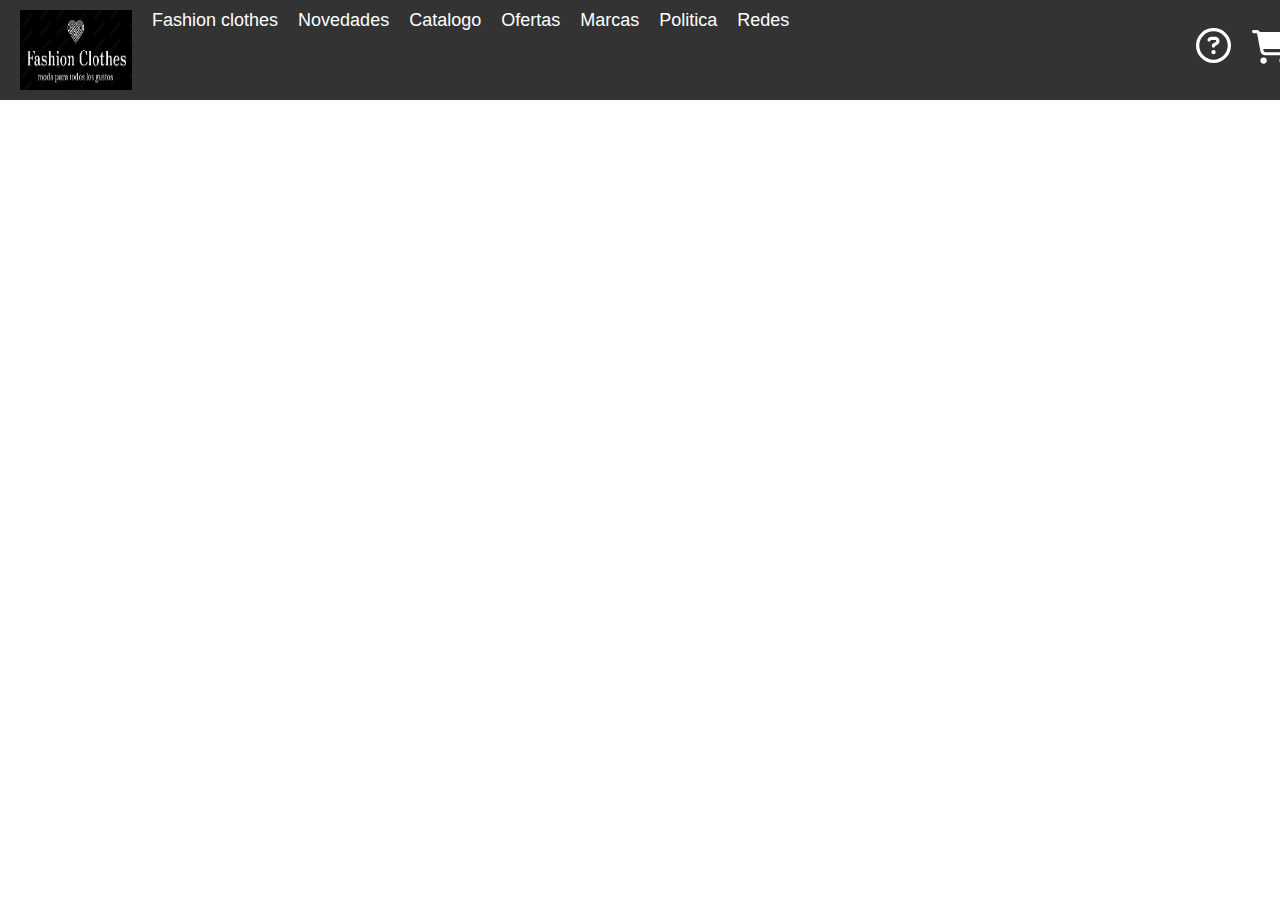
<file: fashionclothes/index.html>
<!DOCTYPE html>
<html lang="en">
<head>
  <meta charset="UTF-8">
  <link rel="stylesheet" href="css/index.css">
  <meta name="viewport" content="width=device-width, initial-scale=1.0">
  <title>Fashion clothes</title>
</head>
<body>

  <header>
    <nav>
      <ul class="links">
          <img src="img/logo.png" class="logo">
          <li><a href="index.html" class="tlogo">Fashion clothes</a></li>
          <li><a href="#Novedades">Novedades</a></li>
          <li><a href="#Catalogo">Catalogo</a></li>
          <li><a href="#Ofertas">Ofertas</a></li>
          <li><a href="#Marcas">Marcas</a></li>
          <li><a href="#Politica">Politica</a></li>
          <li><a href="#Redes">Redes</a></li>
      </ul>


<div class="iconos">

  <div class="cajacompras">
    <svg xmlns="http://www.w3.org/2000/svg" viewBox="0 0 576 512"><!--!Font Awesome Free 6.5.2 by @fontawesome - https://fontawesome.com License - https://fontawesome.com/license/free Copyright 2024 Fonticons, Inc.--><path fill="#ffffff" d="M0 24C0 10.7 10.7 0 24 0H69.5c22 0 41.5 12.8 50.6 32h411c26.3 0 45.5 25 38.6 50.4l-41 152.3c-8.5 31.4-37 53.3-69.5 53.3H170.7l5.4 28.5c2.2 11.3 12.1 19.5 23.6 19.5H488c13.3 0 24 10.7 24 24s-10.7 24-24 24H199.7c-34.6 0-64.3-24.6-70.7-58.5L77.4 54.5c-.7-3.8-4-6.5-7.9-6.5H24C10.7 48 0 37.3 0 24zM128 464a48 48 0 1 1 96 0 48 48 0 1 1 -96 0zm336-48a48 48 0 1 1 0 96 48 48 0 1 1 0-96z"/></svg>
  </div>

  <div class="cajainfo">
    <svg xmlns="http://www.w3.org/2000/svg" viewBox="0 0 512 512"><!--!Font Awesome Free 6.5.2 by @fontawesome - https://fontawesome.com License - https://fontawesome.com/license/free Copyright 2024 Fonticons, Inc.--><path fill="#ffffff" d="M464 256A208 208 0 1 0 48 256a208 208 0 1 0 416 0zM0 256a256 256 0 1 1 512 0A256 256 0 1 1 0 256zm169.8-90.7c7.9-22.3 29.1-37.3 52.8-37.3h58.3c34.9 0 63.1 28.3 63.1 63.1c0 22.6-12.1 43.5-31.7 54.8L280 264.4c-.2 13-10.9 23.6-24 23.6c-13.3 0-24-10.7-24-24V250.5c0-8.6 4.6-16.5 12.1-20.8l44.3-25.4c4.7-2.7 7.6-7.7 7.6-13.1c0-8.4-6.8-15.1-15.1-15.1H222.6c-3.4 0-6.4 2.1-7.5 5.3l-.4 1.2c-4.4 12.5-18.2 19-30.6 14.6s-19-18.2-14.6-30.6l.4-1.2zM224 352a32 32 0 1 1 64 0 32 32 0 1 1 -64 0z"/></svg>
  </div>

  <div class="cajausuario">
    <svg xmlns="http://www.w3.org/2000/svg" viewBox="0 0 448 512" class="user"><!--!Font Awesome Free 6.5.2 by @fontawesome - https://fontawesome.com License - https://fontawesome.com/license/free Copyright 2024 Fonticons, Inc.--><path fill="#ffffff" d="M304 128a80 80 0 1 0 -160 0 80 80 0 1 0 160 0zM96 128a128 128 0 1 1 256 0A128 128 0 1 1 96 128zM49.3 464H398.7c-8.9-63.3-63.3-112-129-112H178.3c-65.7 0-120.1 48.7-129 112zM0 482.3C0 383.8 79.8 304 178.3 304h91.4C368.2 304 448 383.8 448 482.3c0 16.4-13.3 29.7-29.7 29.7H29.7C13.3 512 0 498.7 0 482.3z"/></svg>
  </div>
</div>
  </nav>
  </header>

  <section class="Novedades"></section>
  <section class="Catalogo"></section>
  <section class="Ofertas"></section>
  <section class="Marcas"></section>
  <section class="Politica"></section>
  <section class="Redes"></section>
  <footer></footer>
</body>
</html>
</file>
<file: fashionclothes/css/index.css>
/* Estilos base */
body {
  font-family: Arial, sans-serif;
  margin: 0;
  padding: 0;
}

nav {
  background-color: #333;
  color: #fff;
  display: flex;
  justify-content: space-between;
  align-items: center;
  padding: 10px 20px;
}

.logo {
  width: 7rem;
  height: 5rem;
}

.links {
  list-style: none;
  margin: 0;
  padding: 0;
  display: flex;
}

.links li {
  margin-left: 20px;
}

.links a {
  color: #fff;
  text-decoration: none;
  font-size: 18px;
}

.links a:hover {
  color: #ff6347;
}
.tlogo{
  font-size: 330%;
}

.iconos{
  position: absolute;
  width: 200px;
  height: 100px;

}
.cajausuario{
  width: 32px;
  height: 32px;
  position: relative;
  margin-left:80.5rem;
  margin-top: -35px;
}
.cajainfo{
  width: 35px;
  height: 35px;
  margin-left: 73.5rem;
  margin-top: -40.5px;
  position: relative;
}
.cajacompras{
  position: relative;
  width: 38px;
  height: 38px;
  margin-left:77rem;
  margin-top: 30px;
}
</file>
